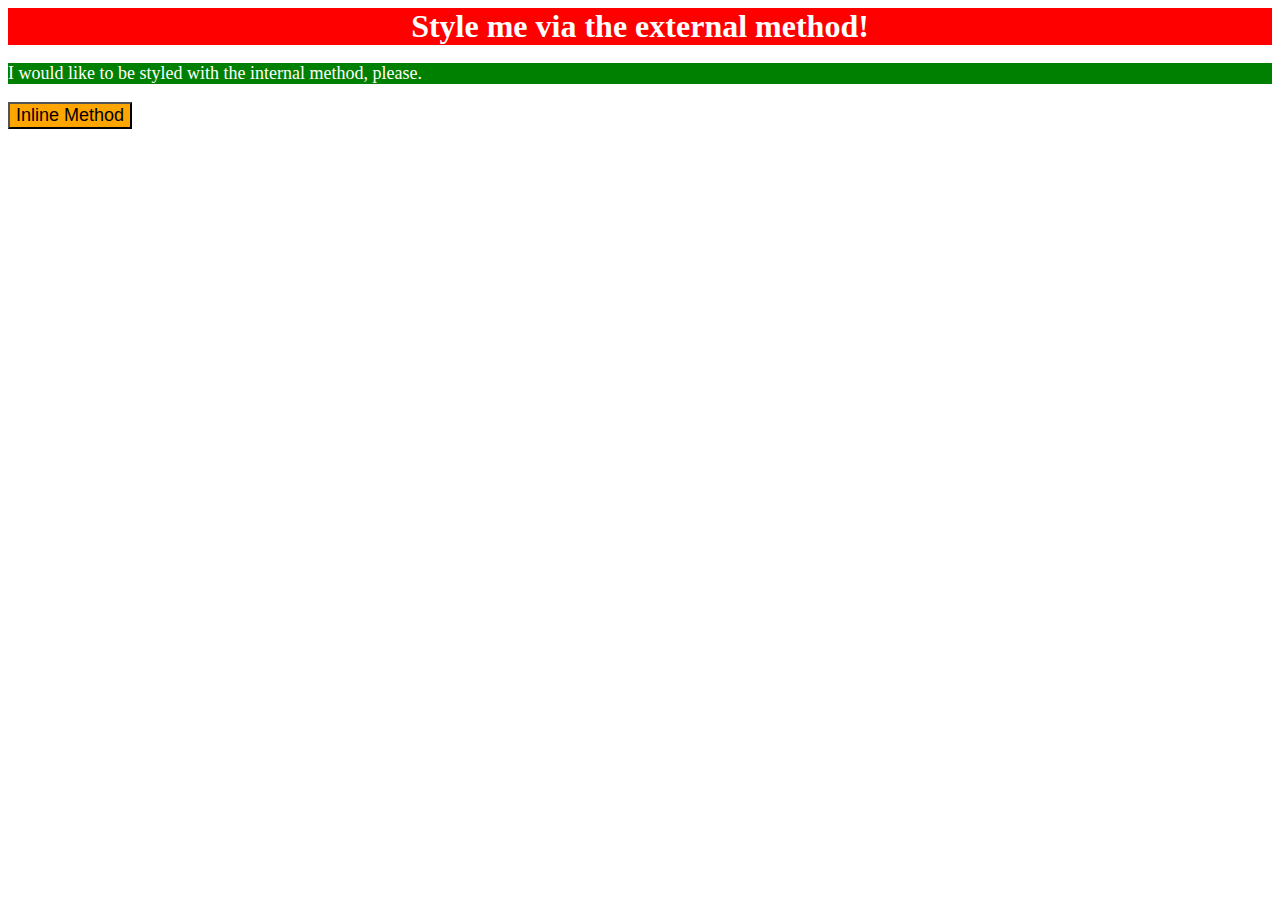
<file: foundations/01-css-methods/index.html>
<!DOCTYPE html>
<html lang="en">
  <head>
    <meta charset="UTF-8">
    <meta http-equiv="X-UA-Compatible" content="IE=edge">
    <meta name="viewport" content="width=device-width, initial-scale=1.0">
    <link rel="stylesheet" href="./styles.css"> 
    <title>Methods for Adding CSS</title>
    <style>
      p{
        background-color: green;
        color: white;
        font-size: 18px;
      }
    </style>
  </head>
  <body>
    <div>Style me via the external method!</div>
    <p>I would like to be styled with the internal method, please.</p>
    <button style="background-color: orange; font-size: 18px;">Inline Method</button>
  </body>
</html>
</file>
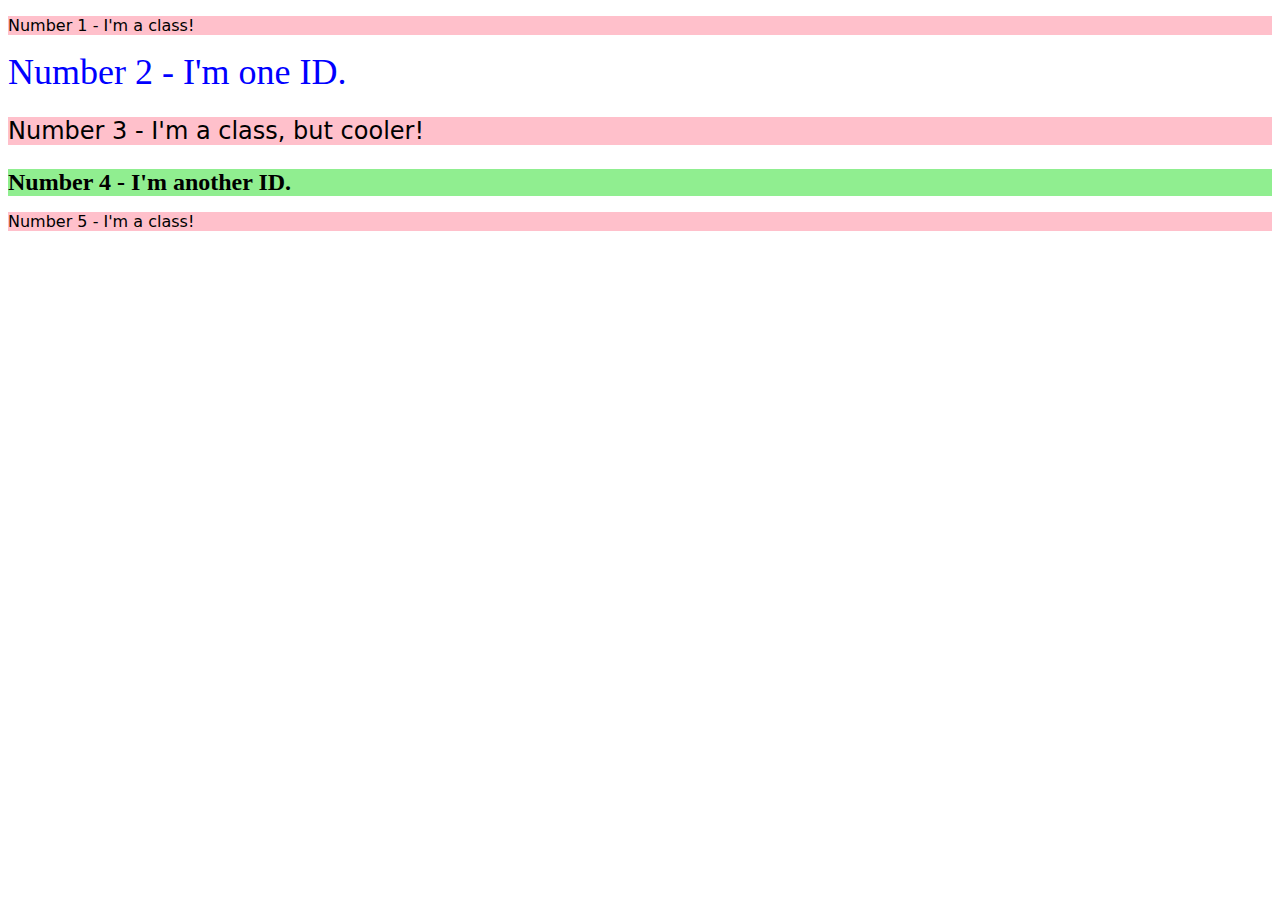
<file: foundations/02-class-id-selectors/index.html>
<!DOCTYPE html>
<html lang="en">
  <head>
    <meta charset="UTF-8">
    <meta http-equiv="X-UA-Compatible" content="IE=edge">
    <meta name="viewport" content="width=device-width, initial-scale=1.0">
    <title>Class and ID Selectors</title>
    <link rel="stylesheet" href="./style.css">
  </head>
  <body>
    <p class="paragraph">Number 1 - I'm a class!</p>
    <div id="div2">Number 2 - I'm one ID.</div>
    <p class="paragraph cool_paragraph">Number 3 - I'm a class, but cooler!</p>
    <div id="div4">Number 4 - I'm another ID.</div>
    <p class="paragraph">Number 5 - I'm a class!</p>
  </body>
</html>
</file>
<file: foundations/01-css-methods/styles.css>
div{
    background-color: red;
    color: white;
    font-size: 32px;
    text-align: center;
    font-weight: bold;
}
</file>
<file: foundations/02-class-id-selectors/style.css>
.paragraph{
    background-color: pink;
    font-family: "Verdana", "DejaVu Sans", sans-serif;
}

.cool_paragraph{
    font-size: 24px;
}

#div2{
    color: blue;
    font-size: 36px;
}

#div4{
    background-color: lightgreen;
    font-size: 24px;
    font-weight: bold;
}
</file>
